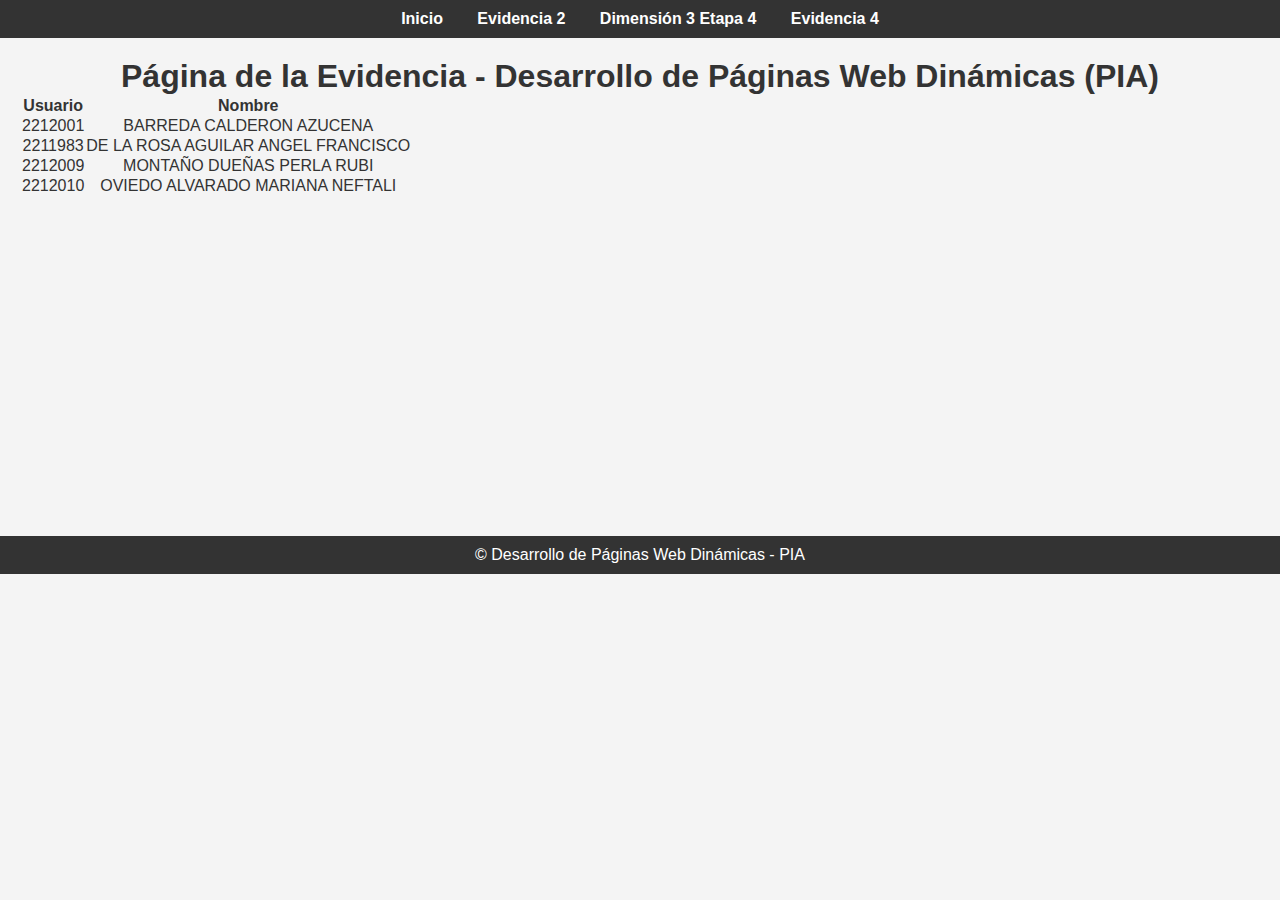
<file: PIA.html>
<!DOCTYPE html>
<html lang="es">
<head>
    <meta charset="UTF-8">
    <meta name="viewport" content="width=device-width, initial-scale=1.0">
    <title>Pia final</title>
    <link rel="stylesheet" href="styles.css">
</head>
<body>
    <header>
        <nav>
            <ul>
                <li><a href="PIA.html">Inicio</a></li>
                <li><a href="evidencia2.pdf" target="_blank">Evidencia 2</a></li>
                <li><a href="dimension3_etapa4.pdf" target="_blank">Dimensión 3 Etapa 4</a></li>
                <li><a href="evidencia4.pdf" target="_blank">Evidencia 4</a></li>
            </ul>
        </nav>
    </header>

    <main>
        <h1>Página de la Evidencia - Desarrollo de Páginas Web Dinámicas (PIA)</h1>

        <!-- TABLA CENTRADA -->
        <div class="centrado">
            <table>
                <tr>
                    <th>Usuario</th>
                    <th>Nombre</th>
                </tr>
                <tr>
                    <td>2212001</td>
                    <td>BARREDA CALDERON AZUCENA</td>
                </tr>
                <tr>
                    <td>2211983</td>
                    <td>DE LA ROSA AGUILAR ANGEL FRANCISCO</td>
                </tr>
                <tr>
                    <td>2212009</td>
                    <td>MONTAÑO DUEÑAS PERLA RUBI</td>
                </tr>
                <tr>
                    <td>2212010</td>
                    <td>OVIEDO ALVARADO MARIANA NEFTALI</td>
                </tr>
            </table>
        </div>

        <!-- VIDEO CENTRADO -->
        <div class="centrado">
            <iframe width="560" height="315"
                src="https://www.youtube.com/embed/JougRr9jY-M"
                frameborder="0" allowfullscreen>
            </iframe>
        </div>
    </main>

    <footer>
        <p>&copy; Desarrollo de Páginas Web Dinámicas - PIA</p>
    </footer>

</body>
</html>
</file>
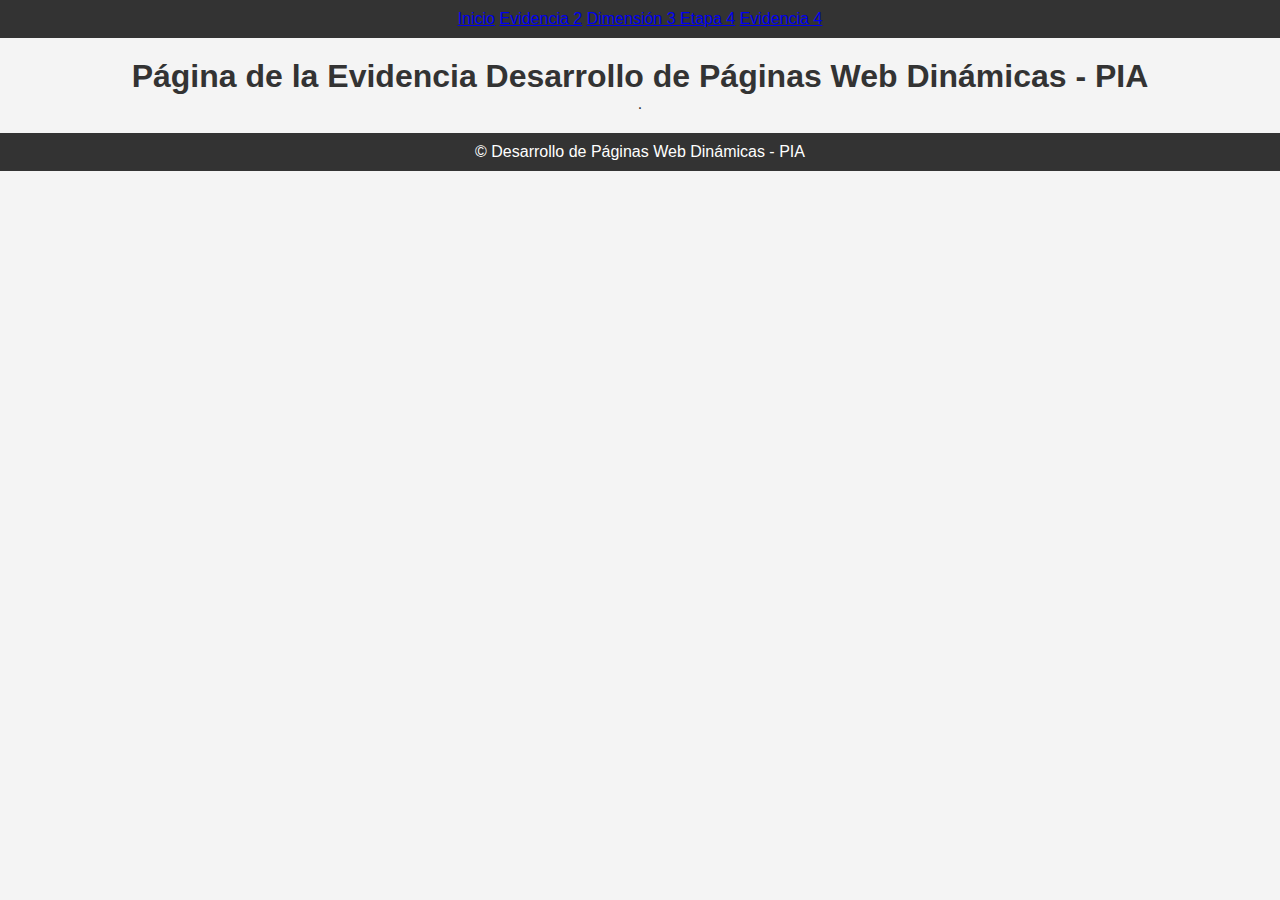
<file: PiaAngular/PIA.html>
<!DOCTYPE html>
<html lang="es">
<head>
    <meta charset="UTF-8">
    <meta name="viewport" content="width=device-width, initial-scale=1.0">
    <title>Pia final</title>
    <link rel="stylesheet" href="styles.css">
</head>
<body>
    <header>
        <nav>
            <a href="PIA.html">Inicio</a>
            <a href="evidencia2.pdf" target="_blank">Evidencia 2</a>
            <a href="dimension3_etapa4.pdf" target="_blank">Dimensión 3 Etapa 4</a>
            <a href="evidencia4.pdf" target="_blank">Evidencia 4</a>
        </nav>
    </header>

    <main>
        <h1>Página de la Evidencia Desarrollo de Páginas Web Dinámicas - PIA</h1>
        <p>.</p>
    </main>

    <footer>
        <p>&copy; Desarrollo de Páginas Web Dinámicas - PIA</p>
    </footer>
</body>
</html>
</file>
<file: styles.css>
* {
    margin: 0;
    padding: 0;
    box-sizing: border-box;
}

body {
    font-family: Arial, sans-serif;
    background-color: #f4f4f4;
    color: #333;
}

header {
    background-color: #333;
    color: white;
    padding: 10px 0;
    text-align: center;
}

header nav ul {
    list-style-type: none;
    padding: 0;
}

header nav ul li {
    display: inline;
    margin: 0 15px;
}

header nav ul li a {
    color: white;
    text-decoration: none;
    font-weight: bold;
}

main {
    padding: 20px;
    text-align: center;
}

footer {
    text-align: center;
    padding: 10px;
    background-color: #333;
    color: white;
}

.producto {
    display: inline-block;
    margin: 20px;
}

.producto img {
    width: 200px;
    height: 200px;
}

form {
    text-align: left;
    max-width: 600px;
    margin: 0 auto;
    background-color: #fff;
    padding: 20px;
    border-radius: 8px;
    box-shadow: 0 0 10px rgba(0, 0, 0, 0.1);
}

form label {
    font-size: 1.2em;
}

form input, form textarea {
    width: 100%;
    padding: 10px;
    margin-top: 5px;
    margin-bottom: 10px;
    border: 1px solid #ddd;
    border-radius: 4px;
}

form button {
    background-color: #333;
    color: white;
    border: none;
    padding: 10px 20px;
    cursor: pointer;
}

form button:hover {
    background-color: #555;
}
</file>
<file: PiaAngular/styles.css>
* {
    margin: 0;
    padding: 0;
    box-sizing: border-box;
}

body {
    font-family: Arial, sans-serif;
    background-color: #f4f4f4;
    color: #333;
}

header {
    background-color: #333;
    color: white;
    padding: 10px 0;
    text-align: center;
}

header nav ul {
    list-style-type: none;
    padding: 0;
}

header nav ul li {
    display: inline;
    margin: 0 15px;
}

header nav ul li a {
    color: white;
    text-decoration: none;
    font-weight: bold;
}

main {
    padding: 20px;
    text-align: center;
}

footer {
    text-align: center;
    padding: 10px;
    background-color: #333;
    color: white;
}

.producto {
    display: inline-block;
    margin: 20px;
}

.producto img {
    width: 200px;
    height: 200px;
}

form {
    text-align: left;
    max-width: 600px;
    margin: 0 auto;
    background-color: #fff;
    padding: 20px;
    border-radius: 8px;
    box-shadow: 0 0 10px rgba(0, 0, 0, 0.1);
}

form label {
    font-size: 1.2em;
}

form input, form textarea {
    width: 100%;
    padding: 10px;
    margin-top: 5px;
    margin-bottom: 10px;
    border: 1px solid #ddd;
    border-radius: 4px;
}

form button {
    background-color: #333;
    color: white;
    border: none;
    padding: 10px 20px;
    cursor: pointer;
}

form button:hover {
    background-color: #555;
}
</file>
